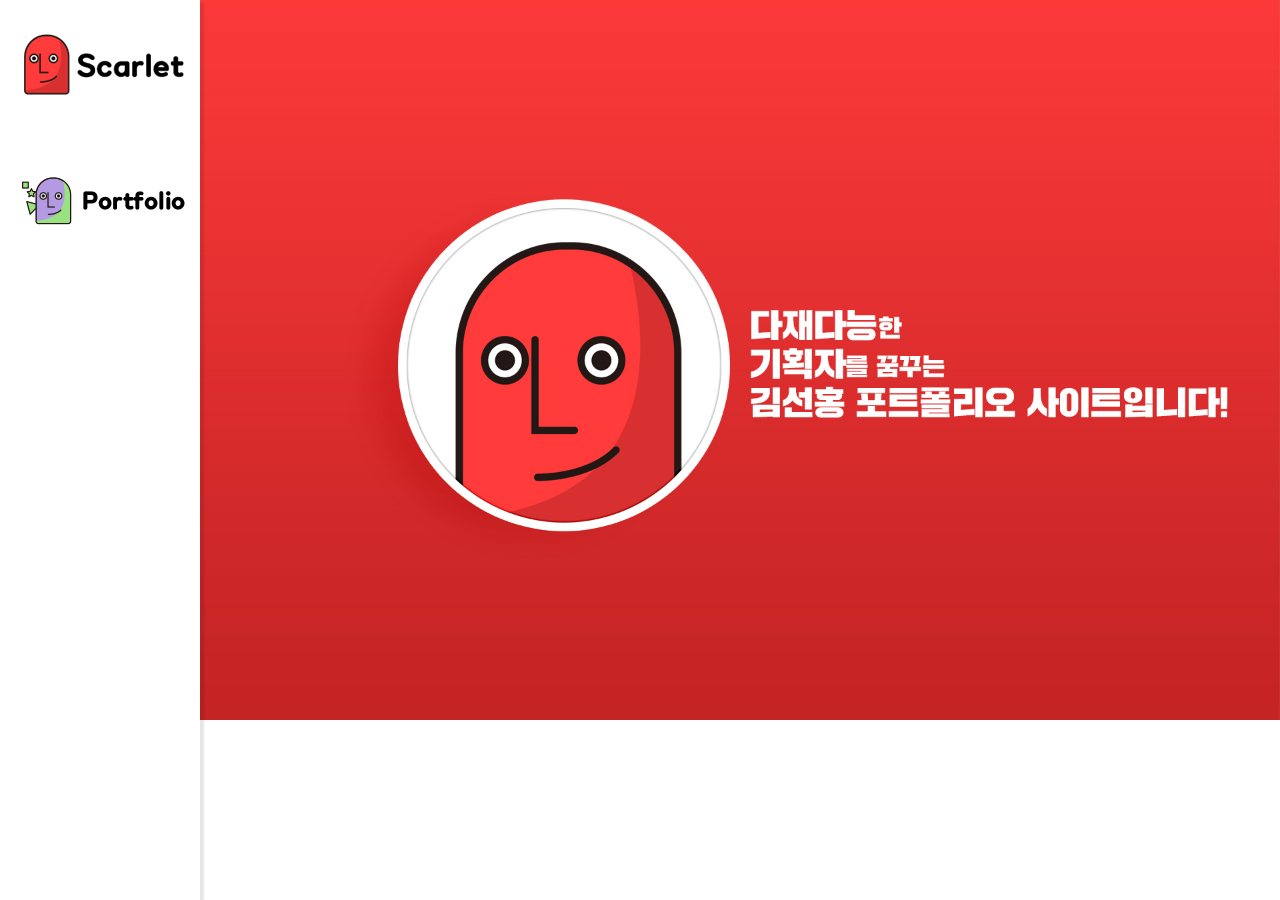
<file: index.html>
<!DOCTYPE html>
<html lang="en">
<head>
<title>김선홍 포트폴리오 사이트</title>
<meta charset="utf-8">
<meta name="viewport" content="width=device-width, initial-scale=1">
<link rel="stylesheet" type="text/css" href="css/common.css">
<style>
body {
  margin: 0;
  font-family: Arial, Helvetica, sans-serif;
  background-image: url("img/main.jpg");
  background-repeat: no-repeat;
  background-size: cover;
}
</style>
</head>
<body>

<div class="sidenav">
  <div class="logo">
    <a href="index.html"><img src="img/logo.png" alt=""> </a>
  </div>

  <a href="planning.html"><img src="img/portfolio.png" alt=""></a>


</div>

<div class="content">

</div>

</body>
</html>
</file>
<file: css/common.css>
* {
  box-sizing: border-box;
}

body {
  margin: 0;
  font-family:"나눔스퀘어_ac";
}

/* Style the side navigation */
.sidenav {
  height: 100%;
  width: 200px;
  position: fixed;
  z-index: 1;
  top: 0;
  left: 0;
  background-color: #fff;
  overflow-x: hidden;
  box-shadow: 5px 2px 2px -1px rgba(0,0,0,.1);
}


/* Side navigation links */
.sidenav a {
  color: black;
  padding: 16px;
  text-decoration: none;
  display: block;
}

/* Change color on hover */
.sidenav a:hover {
  background-color: #ff8c8c;
  color: black;
}

/* Style the content */
.content {
  margin-left: 200px;
  padding-left: 20px;
}
/* Style the footer */
.footer {
  background-color: #f1f1f1;
  padding: 10px;
}
.logo a:hover{
  background-color: #fff;
  color: black;
}
.hover{
  background-color: #ff8c8c;
}

ul{
  list-style-type: none;
}
#content .item{
  float:left;
  margin-top:20px;
  border-top: solid 1px #cccccc;
  text-align:center;
}
#content .subject{
  margin-top:5px;
}
#content .comment{
  margin-top: 5px;
  color:#888888;
}

.imgswap img:last-child{display:none}
.imgswap:hover img:first-child{display:none}
.imgswap:hover img:last-child{display:inline-block}
</file>
